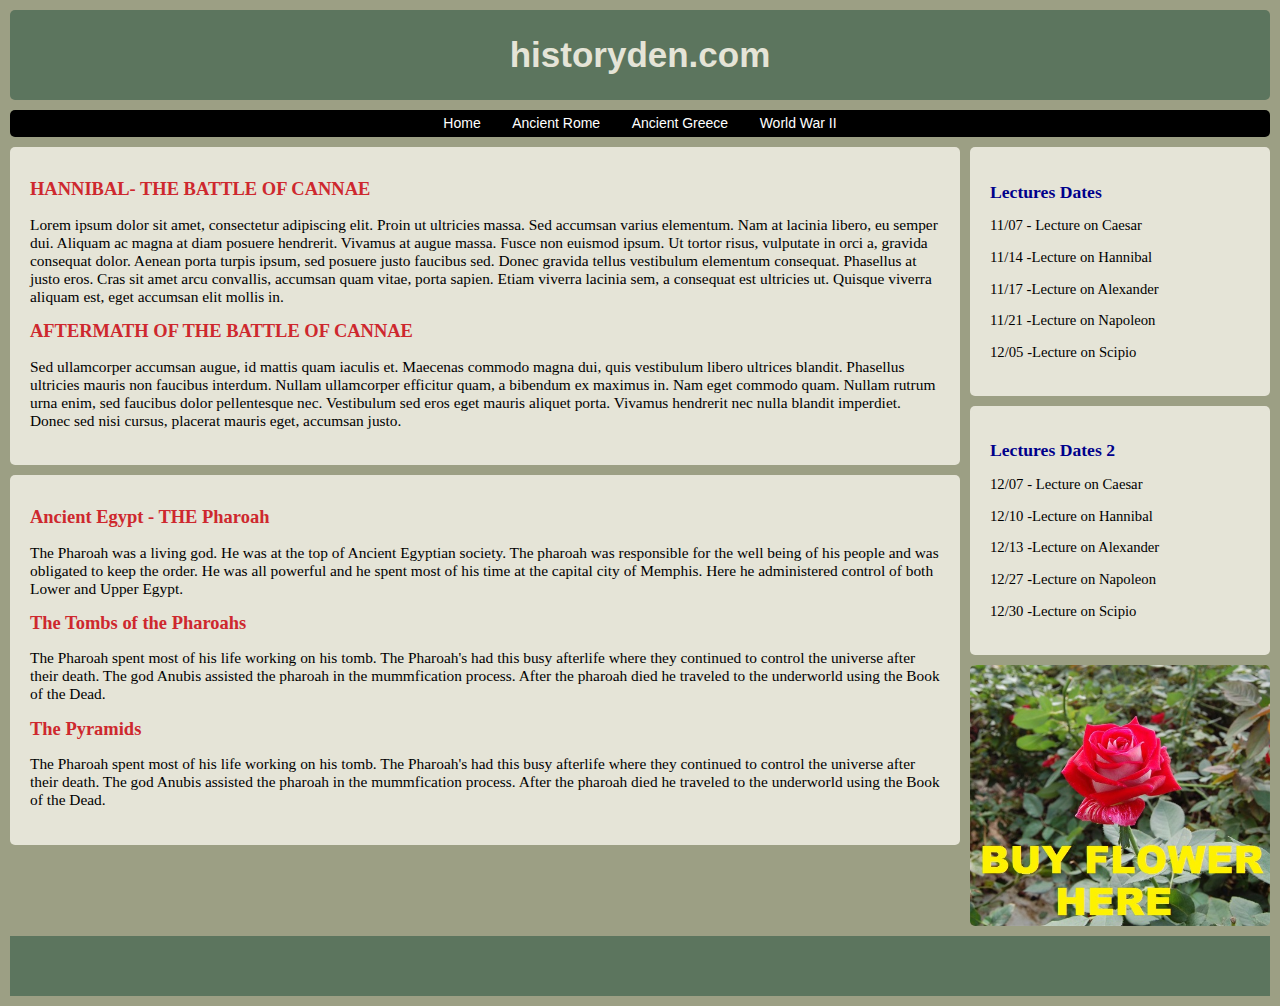
<file: index.html>
<!DOCTYPE html>
<html>
<head>
	<title></title>
<link rel="stylesheet" type="text/css" href="stylesheet.css">
</head>
<body>
<div id="header">
	<h3>historyden.com</h3>
</div>
<div id="navbar">
	<ul>
		<li><a href="">Home</a></li>
		<li><a href="">Ancient Rome</a></li>
		<li><a href="">Ancient Greece</a></li>
		<li><a href="">World War II</a></li>
	</ul>
</div>

<div class="sideright">
	<h2>Lectures Dates</h2>
	<p>11/07 - Lecture on Caesar</p>
	<p>11/14 -Lecture on Hannibal </p>
	<p>11/17 -Lecture on Alexander </p>
	<p>11/21 -Lecture on Napoleon </p>	
	<p>12/05 -Lecture on Scipio </p>
</div>

<div class="sideright">
	<h2>Lectures Dates 2</h2>
	<p>12/07 - Lecture on Caesar</p>
	<p>12/10 -Lecture on Hannibal </p>
	<p>12/13 -Lecture on Alexander </p>
	<p>12/27 -Lecture on Napoleon </p>	
	<p>12/30 -Lecture on Scipio </p>
</div>

<div>
	<img class="imagesidebar" src="theflower.jpg">
</div>
<div class="main">
	<h1>HANNIBAL- THE BATTLE OF CANNAE</h1>
	<p>
		Lorem ipsum dolor sit amet, consectetur adipiscing elit. Proin ut ultricies massa. Sed accumsan varius elementum. Nam at lacinia libero, eu semper dui. Aliquam ac magna at diam posuere hendrerit. Vivamus at augue massa. Fusce non euismod ipsum. Ut tortor risus, vulputate in orci a, gravida consequat dolor. Aenean porta turpis ipsum, sed posuere justo faucibus sed. Donec gravida tellus vestibulum elementum consequat. Phasellus at justo eros. Cras sit amet arcu convallis, accumsan quam vitae, porta sapien. Etiam viverra lacinia sem, a consequat est ultricies ut. Quisque viverra aliquam est, eget accumsan elit mollis in. 
	</p>
	<h1>AFTERMATH OF THE BATTLE OF CANNAE</h1>
	<p>
		Sed ullamcorper accumsan augue, id mattis quam iaculis et. Maecenas commodo magna dui, quis vestibulum libero ultrices blandit. Phasellus ultricies mauris non faucibus interdum. Nullam ullamcorper efficitur quam, a bibendum ex maximus in. Nam eget commodo quam. Nullam rutrum urna enim, sed faucibus dolor pellentesque nec. Vestibulum sed eros eget mauris aliquet porta. Vivamus hendrerit nec nulla blandit imperdiet. Donec sed nisi cursus, placerat mauris eget, accumsan justo. 
	</p>
</div>
<div class="main">
	 <h1>Ancient Egypt - THE Pharoah</h1> 
		 <p> The Pharoah was a living god.  He was at the top of Ancient Egyptian society.  The pharoah was responsible for the well being of his people and was obligated to keep the order.  He was all powerful and he spent most of his time at the capital city of Memphis.  Here  he administered control of both Lower and Upper Egypt. 
		 </p>

	 <h1>The Tombs of the Pharoahs</h1>
		  <p> The Pharoah spent most of his life working on his tomb.  The Pharoah's had this busy afterlife where they continued to control the universe after their death.  The god Anubis assisted the pharoah in the mummfication process.  After the pharoah died he traveled to the underworld using the Book of the Dead. 
		  </p>

	  <h1>The Pyramids</h1>
		  <p> The Pharoah spent most of his life working on his tomb.  The Pharoah's had this busy afterlife where they continued to control the universe after their death.  The god Anubis assisted the pharoah in the mummfication process.  After the pharoah died he traveled to the underworld using the Book of the Dead. 
		  </p> 
</div>﻿
<div id="footer">
	
</div>
</body>
</html>
</file>
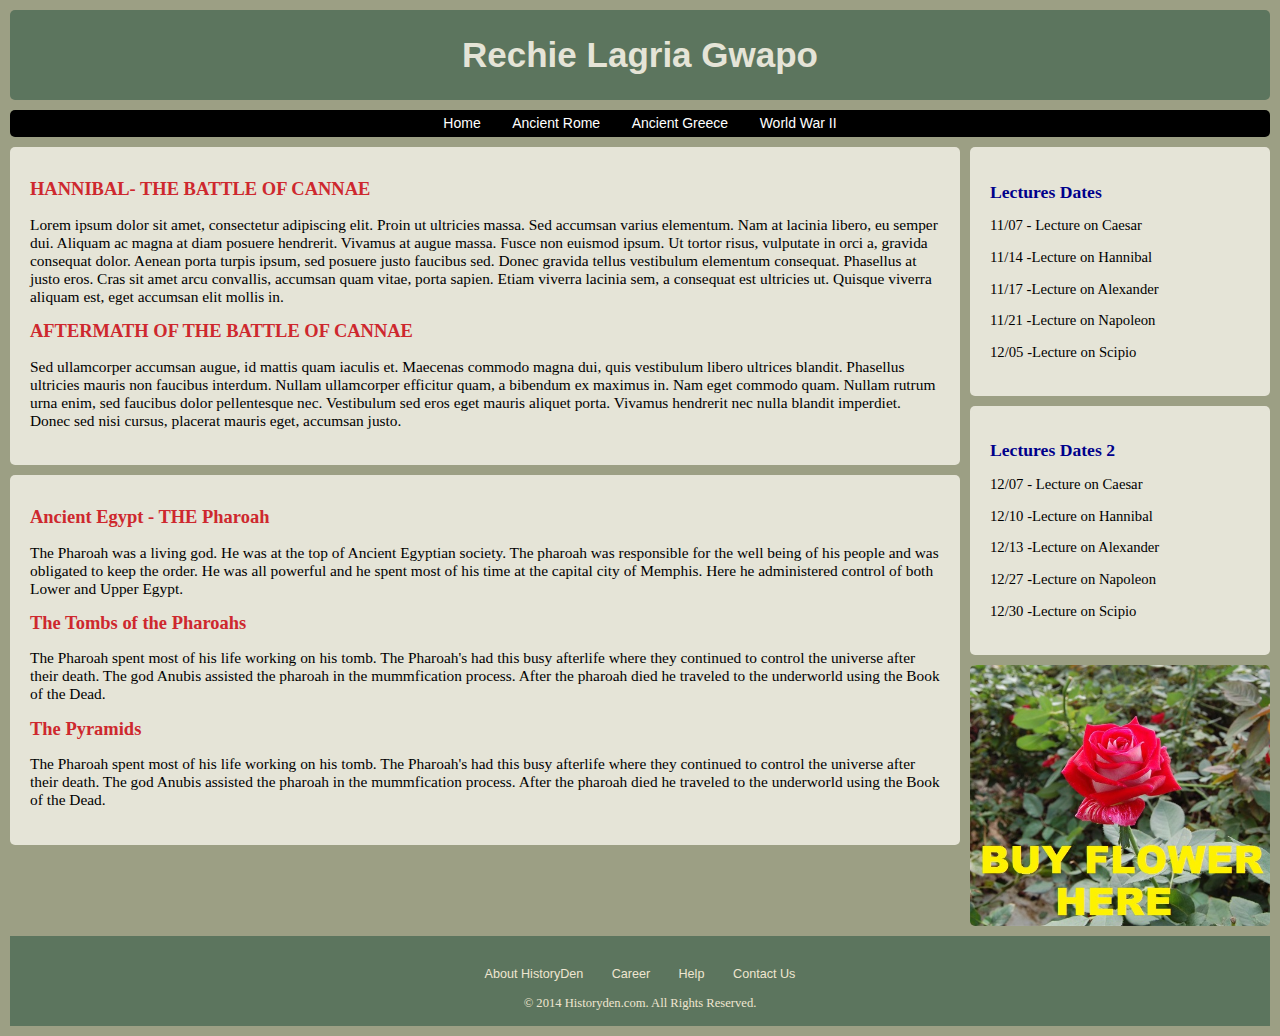
<file: website-flexible/index.html>
<!DOCTYPE html>
<html>

<head>
	<title></title>
	<link rel="stylesheet" type="text/css" href="stylesheet.css">
</head>

<body>
	<div id="header">
		<h3>Rechie Lagria Gwapo</h3>
	</div>
	<div id="navbar">
		<ul>
			<li><a href="">Home</a></li>
			<li><a href="">Ancient Rome</a></li>
			<li><a href="">Ancient Greece</a></li>
			<li><a href="">World War II</a></li>
		</ul>
	</div>

	<div class="sideright">
		<h2>Lectures Dates</h2>
		<p>11/07 - Lecture on Caesar</p>
		<p>11/14 -Lecture on Hannibal </p>
		<p>11/17 -Lecture on Alexander </p>
		<p>11/21 -Lecture on Napoleon </p>
		<p>12/05 -Lecture on Scipio </p>
	</div>

	<div class="sideright">
		<h2>Lectures Dates 2</h2>
		<p>12/07 - Lecture on Caesar</p>
		<p>12/10 -Lecture on Hannibal </p>
		<p>12/13 -Lecture on Alexander </p>
		<p>12/27 -Lecture on Napoleon </p>
		<p>12/30 -Lecture on Scipio </p>
	</div>

	<div>
		<img class="imagesidebar" src="theflower.jpg">
	</div>
	<div class="main">
		<h1>HANNIBAL- THE BATTLE OF CANNAE</h1>
		<p>
			Lorem ipsum dolor sit amet, consectetur adipiscing elit. Proin ut ultricies massa. Sed accumsan varius
			elementum. Nam at lacinia libero, eu semper dui. Aliquam ac magna at diam posuere hendrerit. Vivamus at
			augue massa. Fusce non euismod ipsum. Ut tortor risus, vulputate in orci a, gravida consequat dolor. Aenean
			porta turpis ipsum, sed posuere justo faucibus sed. Donec gravida tellus vestibulum elementum consequat.
			Phasellus at justo eros. Cras sit amet arcu convallis, accumsan quam vitae, porta sapien. Etiam viverra
			lacinia sem, a consequat est ultricies ut. Quisque viverra aliquam est, eget accumsan elit mollis in.
		</p>
		<h1>AFTERMATH OF THE BATTLE OF CANNAE</h1>
		<p>
			Sed ullamcorper accumsan augue, id mattis quam iaculis et. Maecenas commodo magna dui, quis vestibulum
			libero ultrices blandit. Phasellus ultricies mauris non faucibus interdum. Nullam ullamcorper efficitur
			quam, a bibendum ex maximus in. Nam eget commodo quam. Nullam rutrum urna enim, sed faucibus dolor
			pellentesque nec. Vestibulum sed eros eget mauris aliquet porta. Vivamus hendrerit nec nulla blandit
			imperdiet. Donec sed nisi cursus, placerat mauris eget, accumsan justo.
		</p>
	</div>
	<div class="main">
		<h1>Ancient Egypt - THE Pharoah</h1>
		<p> The Pharoah was a living god. He was at the top of Ancient Egyptian society. The pharoah was responsible for
			the well being of his people and was obligated to keep the order. He was all powerful and he spent most of
			his time at the capital city of Memphis. Here he administered control of both Lower and Upper Egypt.
		</p>

		<h1>The Tombs of the Pharoahs</h1>
		<p> The Pharoah spent most of his life working on his tomb. The Pharoah's had this busy afterlife where they
			continued to control the universe after their death. The god Anubis assisted the pharoah in the mummfication
			process. After the pharoah died he traveled to the underworld using the Book of the Dead.
		</p>

		<h1>The Pyramids</h1>
		<p> The Pharoah spent most of his life working on his tomb. The Pharoah's had this busy afterlife where they
			continued to control the universe after their death. The god Anubis assisted the pharoah in the mummfication
			process. After the pharoah died he traveled to the underworld using the Book of the Dead.
		</p>
	</div>﻿
	<div id="footer">
		<ul>
			<li><a href="">About HistoryDen</a></li>
			<li><a href="">Career</a></li>
			<li><a href="">Help </a></li>
			<li><a href="">Contact Us</a></li>
		</ul>
		&copy; 2014 Historyden.com. All Rights Reserved.
	</div>
</body>

</html>
</file>
<file: stylesheet.css>
/*================LAYOUT SECTION ====================  */

body{
	background-color:#9c9f84;
	margin:0px;
	font-family: Verdana, Georgia, serif;
	font-size: 14px;
}
#header{
	background-color:#5c755e; 
	margin:10px;
	height: 90px;
	border-radius: 5px;
}
#navbar ul {
	list-style: none;
	text-align: center;
	background-color: #000;
	border-radius: 5px;
	margin:10px;
	padding: 5px;
	
}
#navbar ul li{
	display: inline;
}
#navbar ul li a{
	text-decoration: none;
	font-family: Arial;
	padding: .2em 1em;
	color:#fff;
	background-color: #000;
}
#navbar ul li a:hover{
	color: #000;
	background-color: #fff;
}
.main{
	background-color:#e5e4d7; 
	margin-top: 10px;
    margin-bottom: 10px;
    margin-right: 320px;
    margin-left: 10px;
	padding:20px;
	font-size:110%;
	border-radius: 5px;
}
.imagesidebar{
	width:300px;
	border-radius: 5px;
	float:right;
	margin-top: 0px;
    margin-bottom: 10px;
    margin-right: 10px;
    margin-left: 10px;
	clear: right;
	opacity: 1.0;
	transition: opacity 0.5s ease-in-out;
}
.imagesidebar:hover{
	opacity:0.4;
}
.sideright{
	background-color:#e5e4d7; 
	margin-top: 0px;
    margin-bottom: 10px;
    margin-right: 10px;
    margin-left: 10px;
	padding:20px;
	width: 260px;
	font-size:105%;
	border-radius: 5px;
	float:right;
	clear: right;
}
#footer{
	background-color:#5c755e; 
	margin:10px;
	height: 60px;
	clear: both;
}
/*================HEADINGS SECTION ====================  */
h1{
	font-size: 120%;
	color:#ce282e;
}
h2{
	font-size: 120%;
	color:darkblue;
}
h3{
	font-size: 250%;
	text-align: center;
	color:#e5e4d7;
	font-family: "Century Gothic", "Gill Sans", Arial,  sans serif;
	margin:0px;
	  
	  position: relative;
	  top: 50%;
	  -webkit-transform: translateY(-50%);
	  -ms-transform:translateY(-50%);
	  transform:translateY(-50%);
}
</file>
<file: website-flexible/stylesheet.css>
/*================LAYOUT SECTION ====================  */

body{
	background-color:#9c9f84;
	margin:0px;
	font-family: Verdana, Georgia, serif;
	font-size: 14px;
}
#header{
	background-color:#5c755e; 
	margin:10px;
	height: 90px;
	border-radius: 5px;
}
#navbar ul {
	list-style: none;
	text-align: center;
	background-color: #000;
	border-radius: 5px;
	margin:10px;
	padding: 5px;
	
}
#navbar ul li{
	display: inline;
}
#navbar ul li a{
	text-decoration: none;
	font-family: Arial;
	padding: .2em 1em;
	color:#fff;
	background-color: #000;
}
#navbar ul li a:hover{
	color: #000;
	background-color: #fff;
}
.main{
	background-color:#e5e4d7; 
	margin-top: 10px;
    margin-bottom: 10px;
    margin-right: 320px;
    margin-left: 10px;
	padding:20px;
	font-size:110%;
	border-radius: 5px;
}
.imagesidebar{
	width:300px;
	border-radius: 5px;
	float:right;
	margin-top: 0px;
    margin-bottom: 10px;
    margin-right: 10px;
    margin-left: 10px;
	clear: right;
	opacity: 1.0;
	transition: opacity 0.5s ease-in-out;
}
.imagesidebar:hover{
	opacity:0.4;
}
.sideright{
	background-color:#e5e4d7; 
	margin-top: 0px;
    margin-bottom: 10px;
    margin-right: 10px;
    margin-left: 10px;
	padding:20px;
	width: 260px;
	font-size:105%;
	border-radius: 5px;
	float:right;
	clear: right;
}
#footer{
	background-color:#5c755e; 
	margin:10px;
	height: 60px;
	clear: both;
	color: #efe5d0;
	padding: 15px;
	text-align: center;
	font-size: 90%;
}
#footer ul {
	list-style: none;
	text-align: center;
	border-radius: 5px;
	margin:10px;
	padding: 5px;
	
}
#footer ul li{
	display: inline;
}
#footer ul li a{
	text-decoration: none;
	font-family: Arial;
	padding: .2em 1em;
	color:#efe5d0;
	background-color: #5c755e;
}
#footer ul li a:hover{
	color: #000;
	background-color: #fff;
}
/*================HEADINGS SECTION ====================  */
h1{
	font-size: 120%;
	color:#ce282e;
}
h2{
	font-size: 120%;
	color:darkblue;
}
h3{
	font-size: 250%;
	text-align: center;
	color:#e5e4d7;
	font-family: "Century Gothic", "Gill Sans", Arial,  sans serif;
	margin:0px;  
	position: relative;
	top: 50%;
	-webkit-transform: translateY(-50%);
	-ms-transform:translateY(-50%);
	transform:translateY(-50%);
}
</file>
